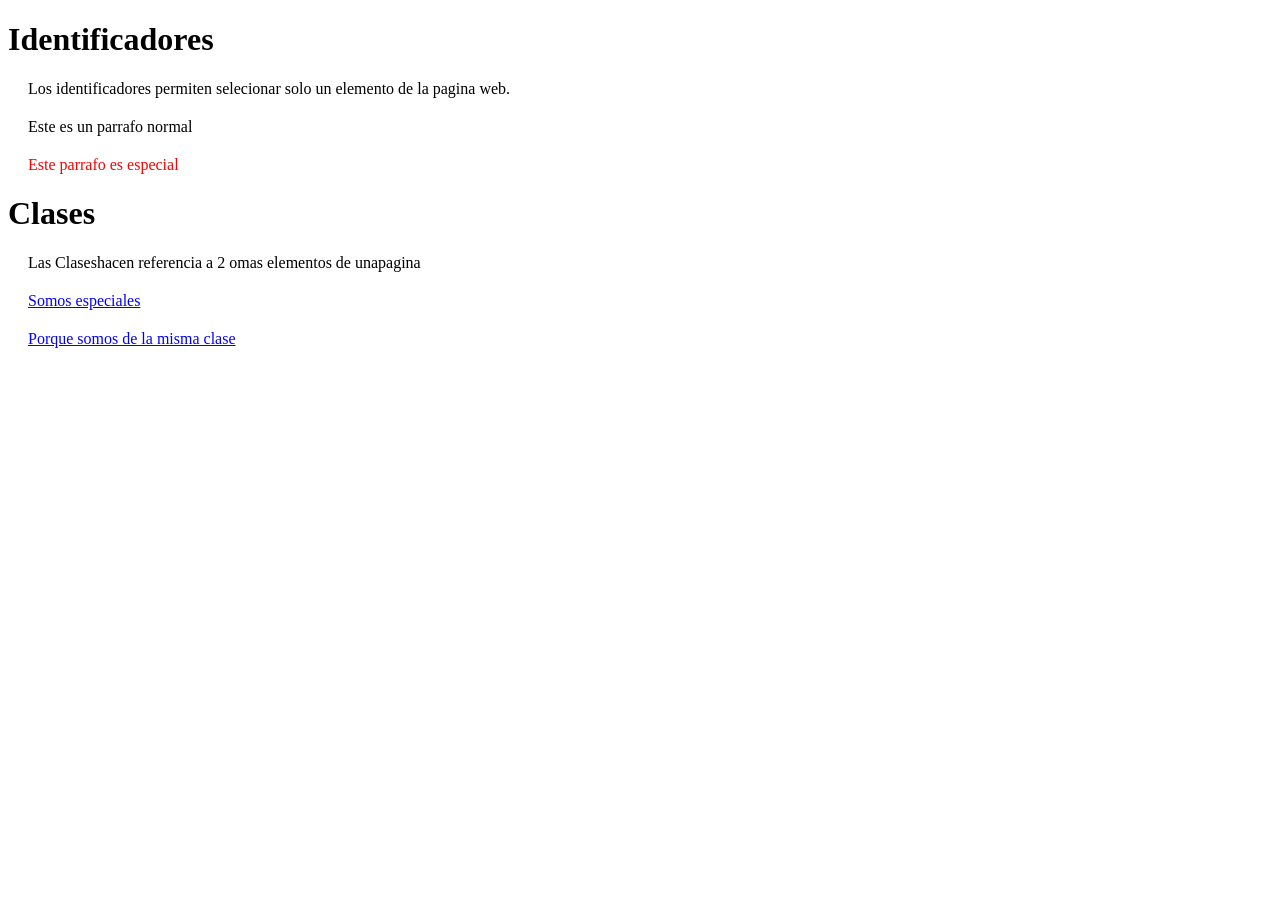
<file: clasesidentif.html>
<!DOCTYPE html>
<html lang="en">
<head>
    <meta charset="UTF-8">
    <meta name="viewport" content="width=device-width, initial-scale=1.0">
    <title>Document</title>
     <style>
        p {
            margin: 20px;
        }
        #soyespecial {
            color: red;
        }
        .Somosespeciales {
            color: blue;
            text-decoration: underline;
        }
    </style>
</head>
<body>
    <h1>Identificadores</h1>
    <p>Los identificadores permiten selecionar solo un elemento de la pagina web.</p>
    <p>Este es un parrafo normal</p>
    <p id="soyespecial">Este parrafo es especial</p>
   <h1>Clases</h1>
   <p>Las Claseshacen referencia a 2 omas elementos de unapagina</p>
   <p class="Somosespeciales">Somos especiales</p>
    <p class="Somosespeciales">Porque somos de la misma clase</p>


</body>
</html>
</file>
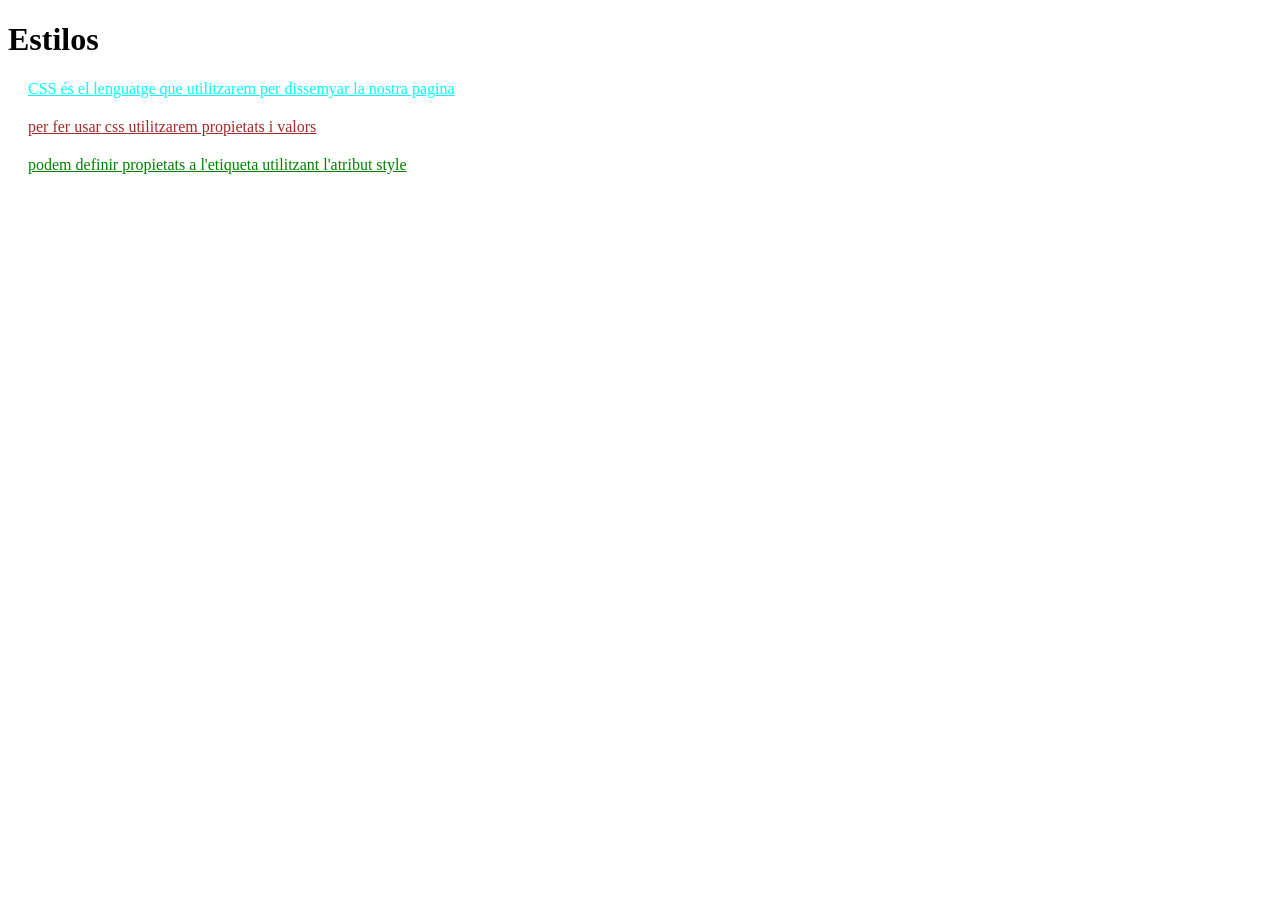
<file: estilos.html>
<!DOCTYPE html>
<html lang="en">
<head>
    <meta charset="UTF-8">
    <meta name="viewport" content="width=device-width, initial-scale=1.0">
    <title>Document</title>
    <style>
    /*
    selector {
        propietats:valor
    }
    */
    p{
        text-decoration: underline;
        color: green;
    }
    </style>
    <link rel="stylesheet" href="estilos.css">
</head>
<body>
    <h1>Estilos</h1>
    <p style="color: aqua;">CSS és el lenguatge que utilitzarem per dissemyar la nostra pagina</p>
    <p style="color: brown;">per fer usar css utilitzarem propietats i valors</p>
    <p>podem definir propietats a l'etiqueta utilitzant l'atribut style</p>
  
</body>
</html>
</file>
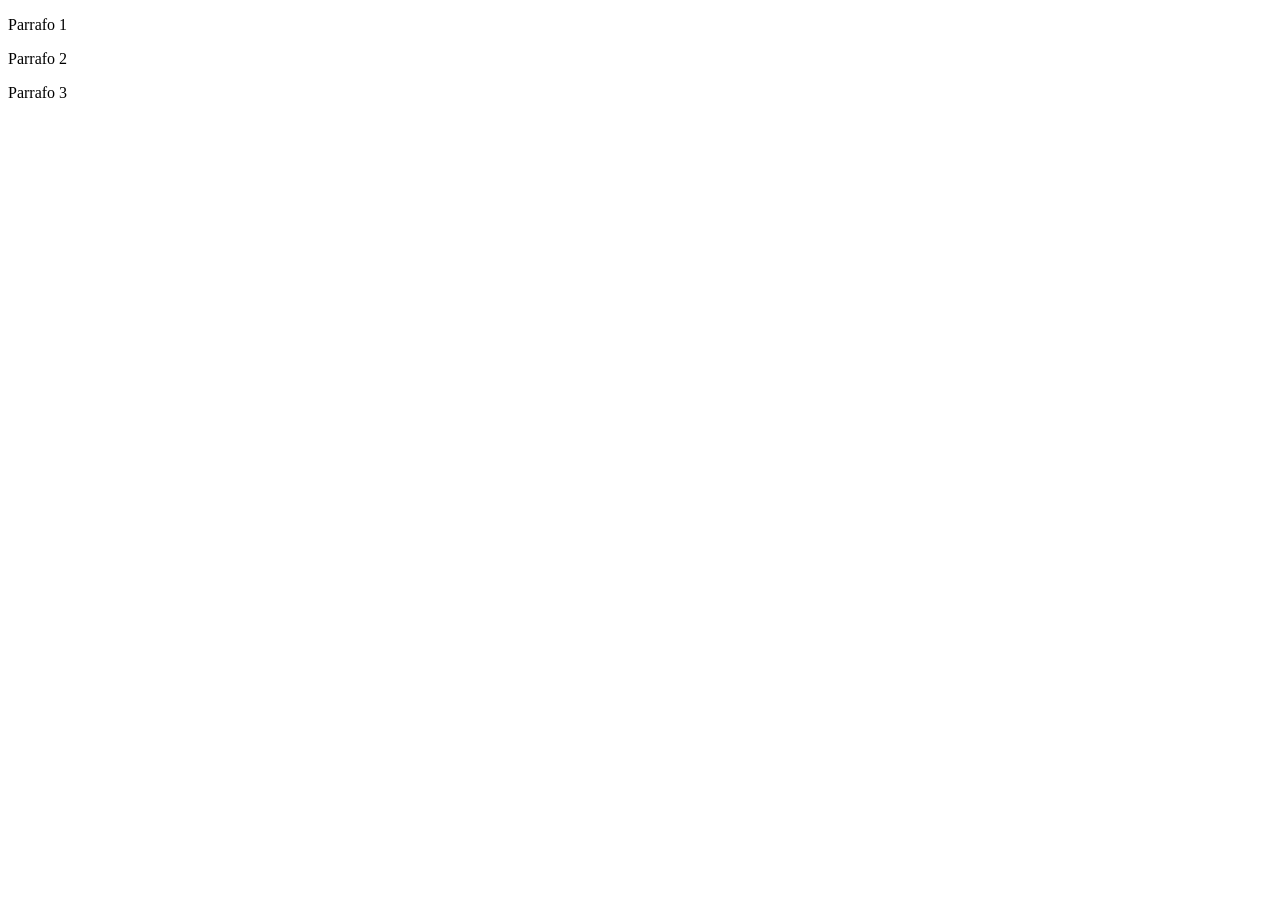
<file: estilos2.html>
<!DOCTYPE html>
<html lang="en">
<head>
    <meta charset="UTF-8">
    <meta name="viewport" content="width=device-width, initial-scale=1.0">
    <title>Document</title>
</head>
<body>
      <p>Parrafo 1</p>
    <p>Parrafo 2</p>
    <p>Parrafo 3</p>
</body>
</html>
</file>
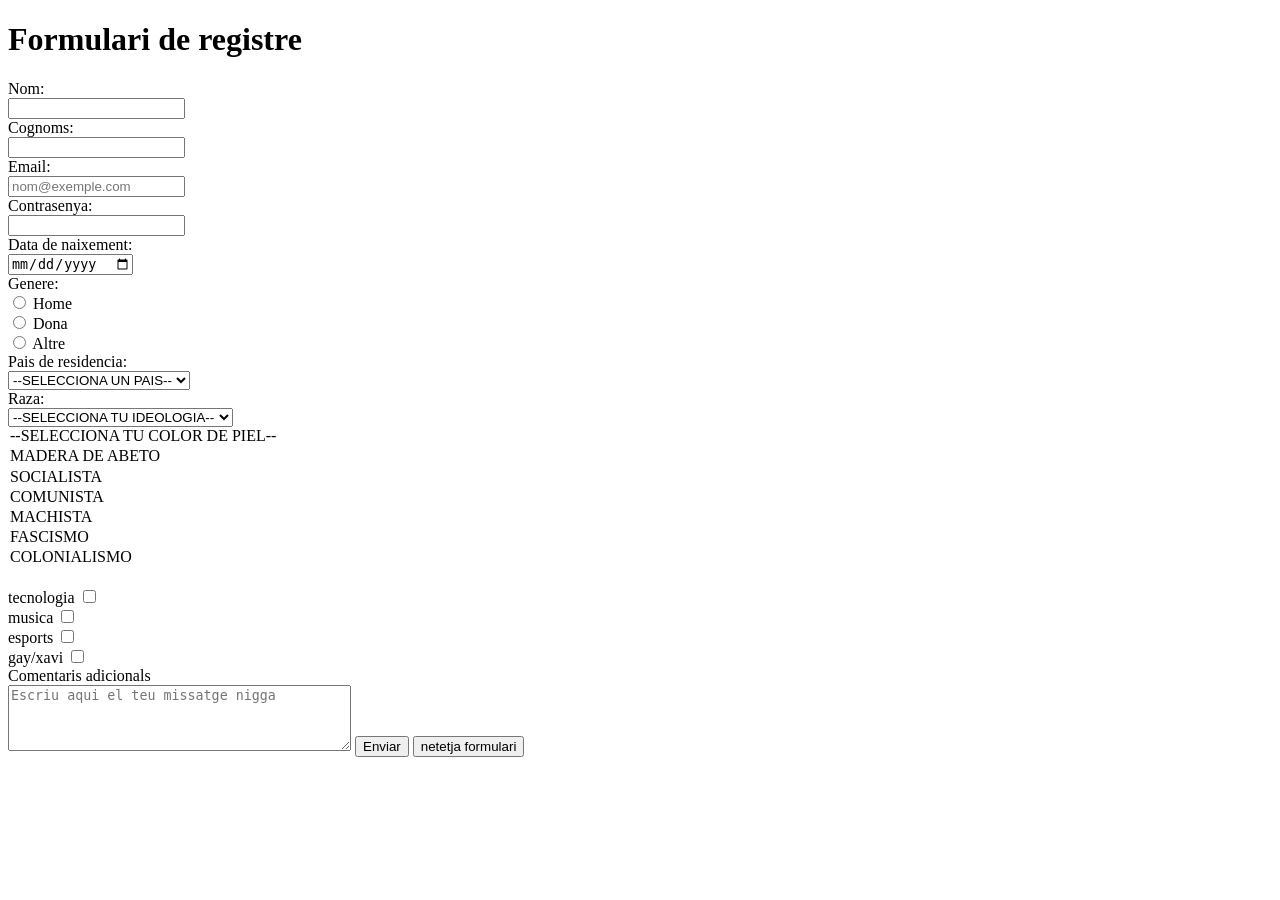
<file: formularios.html>
<!DOCTYPE html>
<html lang="es">
<head>
    <meta charset="UTF-8">
    <meta name="viewport" content="width=device-width, initial-scale=1.0">
    <title>Formularios</title>
</head>
<body>
    <h1>Formulari de registre</h1>
    <form action="">
        <label for="nom">Nom:</label><br/>
        <input type="text" name="nom" id="nom" /><br/>
        <label for="cognoms">Cognoms:</label><br/>
        <input type="text" name="cognoms" id="cognoms" /><br/>
        <label for="email">Email:</label><br/>
        <input type="text" name="email" id="email" required placeholder="nom@exemple.com" /><br/>
        <label for="contrasenya">Contrasenya:</label><br/>
        <input type="password" name="contrasenya" id="contrasenya" /><br/>
        <label for="data_naixement">Data de naixement:</label><br/>
        <input type="date" name="data_naixement" id="data_naixement" /><br/>
        <label>Genere:</label><br/>
        <input type="radio" name="Genere" id="home" />
        <label for="home">Home</label><br/>
        <input type="radio" name="Genere" id="dona" />
        <label for="home">Dona</label><br/>
        <input type="radio" name="Genere" id="altre" />
        <label for="home">Altre</label><br/>
        <label for="pais">Pais de residencia:</label><br/>
        <select name="pais" id="pais">
            <option value="">--SELECCIONA UN PAIS--</option>
            <option value="ES">Espanya</option>
            <option value="FR">França</option>
            <option value="IT">Italia</option>
            <option value="MO">Morolandia</option>
        </select><br/>
        <label for="raza">Raza:</label><br/>
        <select name="raza" id="raza">
            <option value="">--SELECCIONA TU IDEOLOGIA--</option>
            <option value="NZ">NAZI</option>
            <option value="SC">SOCIALISTA</option>
            <option value="CM">COMUNISTA</option>
            <option value="MA">MACHISTA</option>
            <option value="FA">FASCISMO</option>
            <option value="CL">COLONIALISMO</option>

             <select name="raza" id="raza">
            <option value="">--SELECCIONA TU COLOR DE PIEL--</option>
            <option value="NZ">MADERA DE ABETO</option>
            <option value="SC">SOCIALISTA</option>
            <option value="CM">COMUNISTA</option>
            <option value="MA">MACHISTA</option>
            <option value="FA">FASCISMO</option>
            <option value="CL">COLONIALISMO</option>

        </select><br/>
        <label for="">tecnologia</label>
        <input type="checkbox" name="interesos" id="tecnologia">
        <br/>
        <label for="">musica</label>
        <input type="checkbox" name="interesos" id="musica">
        <br/>
        <label for="">esports</label>
        <input type="checkbox" name="interesos" id="esports"><br>
        <label for="">gay/xavi</label>
        <input type="checkbox" name="interesos" id="esports">
        <br>
        <label for="missatge">Comentaris adicionals</label><br>
        <textarea name="missatge" id="missatge" rows="4" cols="40" placeholder="Escriu aqui el teu missatge nigga"></textarea>
        
        <button type="submit">Enviar</button>
        <button type="reset">netetja formulari</button>

    </form>
</body>
</html>
</file>
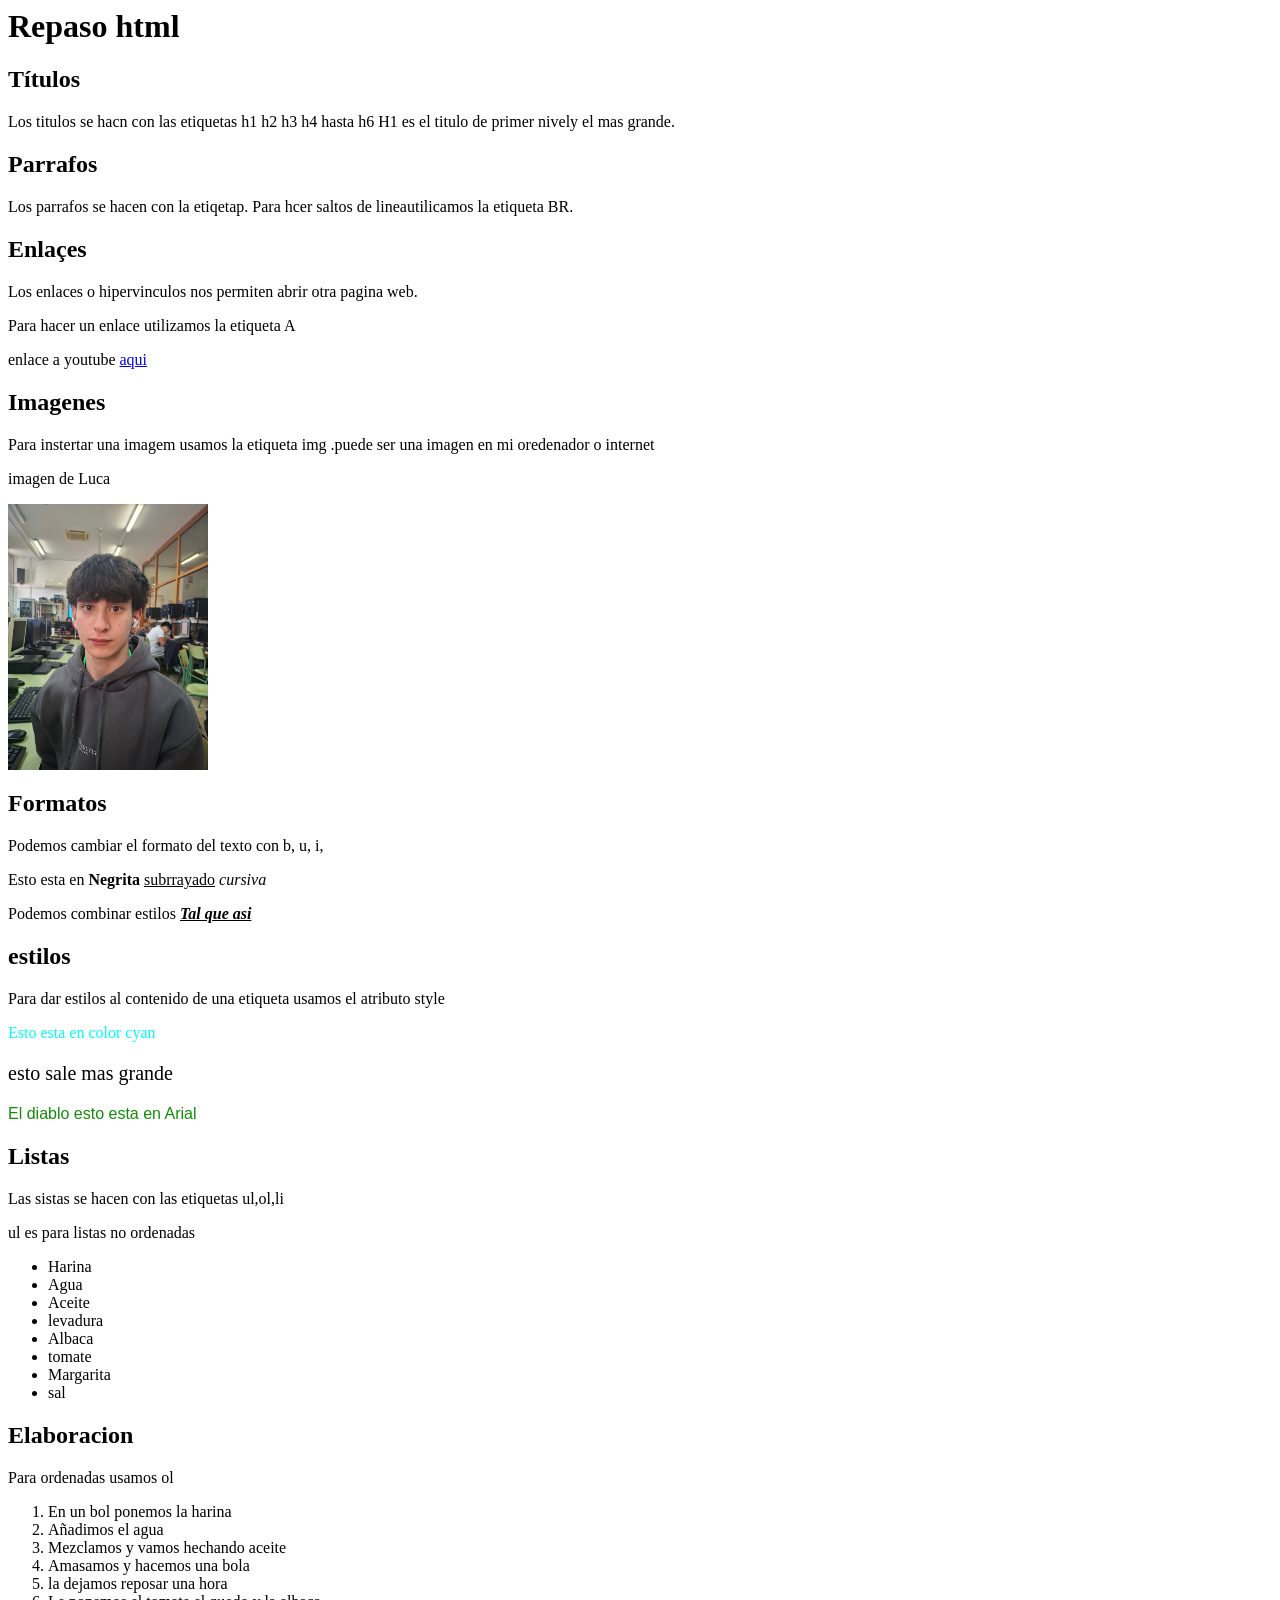
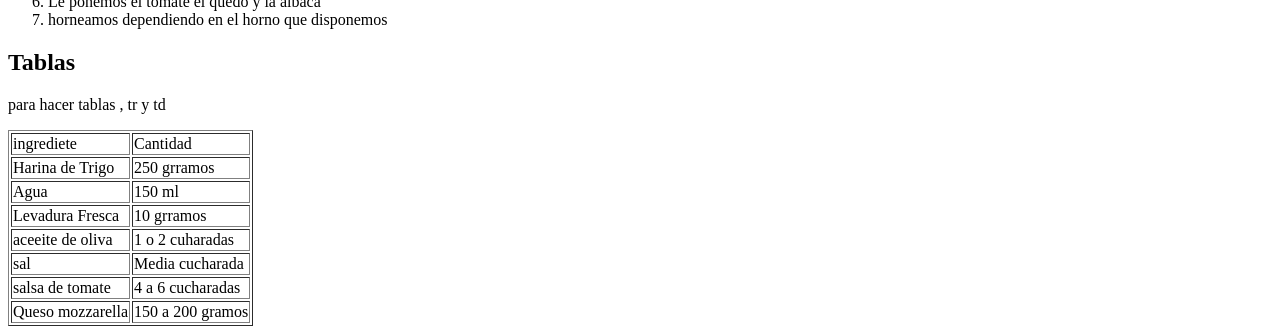
<file: repasohtml.html>
<html>
    <head> 

    </head>
    <body>
<h1>Repaso html</h1>
<h2>Títulos</h2>
<p>Los titulos se hacn con las etiquetas h1 h2 h3 h4 hasta h6
    H1 es el titulo de primer nively el mas grande.
</p>
<h2>Parrafos</h2>
<p> Los parrafos se hacen con la etiqetap. Para hcer saltos de lineautilicamos la etiqueta BR.</p>
<h2>Enlaçes</h2>
<p>Los enlaces o hipervinculos nos permiten abrir otra pagina web. </p>
<p>Para hacer un enlace  utilizamos la etiqueta A</p>
<p> enlace a youtube <a href="https://www.youtube.com/">aqui</a></p>
<h2>Imagenes</h2>
    <p>Para instertar una imagem usamos la etiqueta img .puede ser una imagen en mi oredenador o internet</p>
    <p>imagen de Luca </p>
    <img src="fotos/luca.jpg" alt="perro "width="200px">
<h2>Formatos</h2>
<p> Podemos cambiar el formato del texto con b, u, i,</p>
<p>Esto esta en <b>Negrita</b> <u>subrrayado</u> <i> cursiva</i></p>
<p>
    Podemos combinar estilos
    <b><u><i>Tal que asi</i></u></b>
</p>
<h2>estilos</h2>
<p>Para dar estilos al contenido de una etiqueta usamos el atributo style
<p style="color: cyan;">Esto esta en  color cyan</p>
<p style="font-size: 20px;">esto sale mas grande</p>
<p style="font-family: Arial, Helvetica, sans-serif;color: rgb(18, 141, 7); ">El diablo esto esta en Arial </p>
<h2>Listas</h2>
<p>Las sistas se hacen con las etiquetas ul,ol,li</p>
<p> ul es para listas no ordenadas</p>
<ul>
    <li>Harina</li>
    <li>Agua</li>
    <li>Aceite</li>
    <li>levadura</li>
    <li>Albaca</li>
    <li>tomate</li>
    <li>Margarita</li>
    <li>sal</li>
</ul>
<h2>Elaboracion</h2>
<p>Para ordenadas usamos ol</p>
<ol>
    <li>En un bol ponemos la harina</li>
    <li>Añadimos el agua</li>
    <li>Mezclamos y vamos hechando aceite</li>
    <li>Amasamos y hacemos una bola</li>
    <li>la dejamos reposar una hora</li>
    <li>Le ponemos el tomate el quedo y la albaca</li>
    <li>horneamos dependiendo en el horno que disponemos</li>
</ol>

<h2>Tablas</h2>
    <p>para hacer tablas , tr y td</p>
    <table border="1">
        <tr>
            <td>ingrediete </td>
            <td>Cantidad</td>
        </tr>
        <tr>
            <td> Harina de Trigo</td>
            <td>250 grramos</td>
        </tr>
         <tr>
            <td> Agua</td>
            <td>150 ml</td>
        </tr>
         <tr>
            <td> Levadura Fresca</td>
            <td>10 grramos</td>
        </tr>
         <tr>
            <td> aceeite de oliva</td>
            <td>1 o 2 cuharadas</td>
        </tr>
         <tr>
            <td> sal</td>
            <td>Media cucharada</td>
        </tr>
         <tr>
            <td> salsa de tomate</td>
            <td>4 a 6 cucharadas</td>
        </tr>
         <tr>
            <td> Queso mozzarella</td>
            <td>150 a 200 gramos</td>
        </tr>
    </table>
    </body>
    </html>
</file>
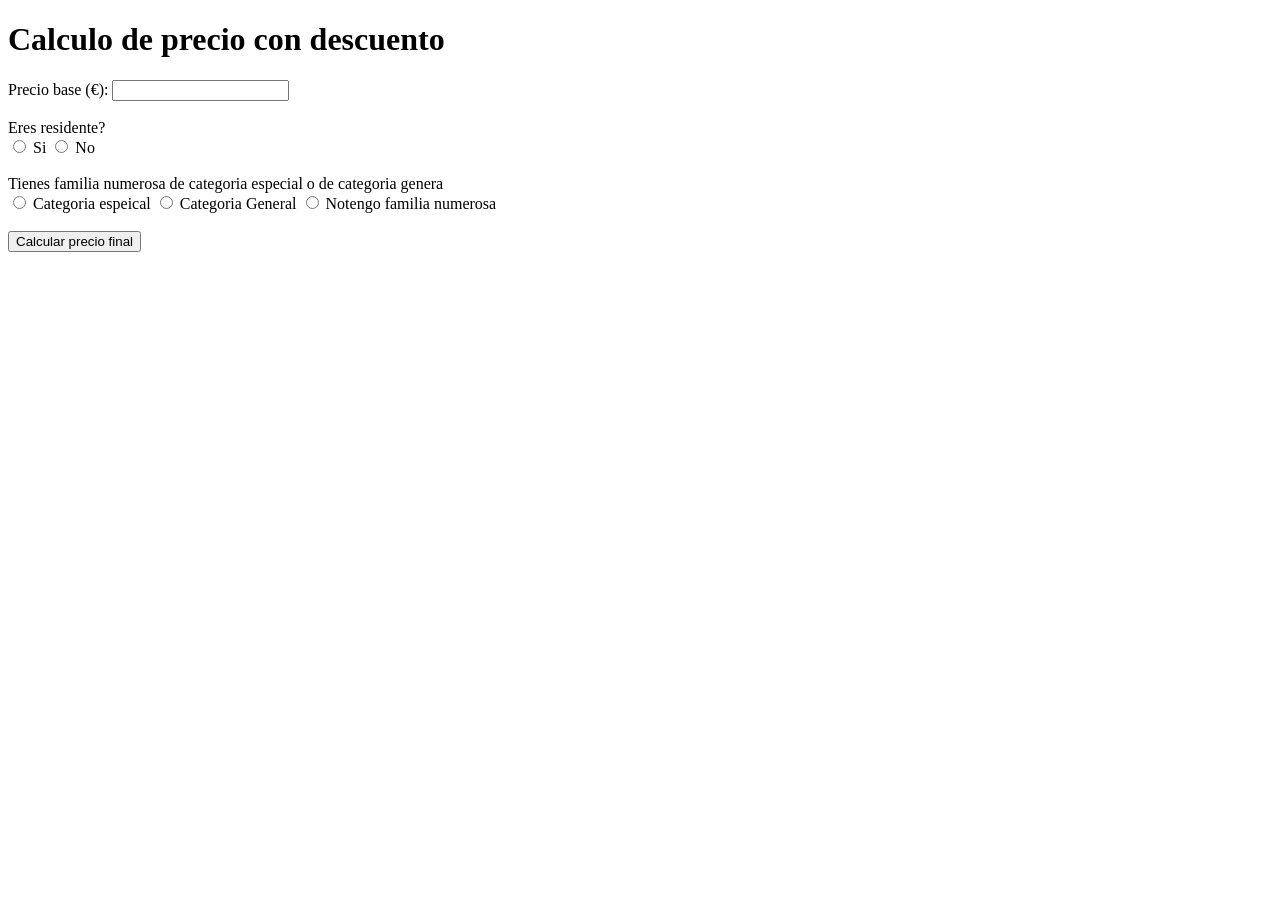
<file: Javascrip/descuentos.html>
<!DOCTYPE html>
<html lang="en">
<head>
    <meta charset="UTF-8">
    <meta name="viewport" content="width=device-width, initial-scale=1.0">
    <title>Document</title>
    <script src="scrips.js"></script>

</head>
<body>
    <h1>Calculo de precio con descuento</h1>
    <label for="precio">Precio base (€):</label>
    <input type="number" name="" id="precio">
    <br><br>

    <label for="">Eres residente?</label><br>
    <input type="radio" name="residente" id="residentesi">
    <label for="">Si</label>
    <input type="radio" name="residente" id="residenteno">
    <label for="">No</label>
    <br><br>
  
    <label for="">Tienes familia numerosa  de categoria especial o de categoria genera</label><br>
    <input type="radio" name="familia" id="famnumesp">
    <label for="">Categoria espeical</label>
    <input type="radio" name="familia" id="famnumgen">
    <label for="">Categoria General</label>
    <input type="radio" name="familia" id="famnor">
    <label for="">Notengo familia numerosa</label>
    <br><br>
<button type="button" onclick="CalcularPrecio()">Calcular precio final</button>

</body>
</html>
</file>
<file: estilos.css>
p{
    margin: 20px;
}
</file>
